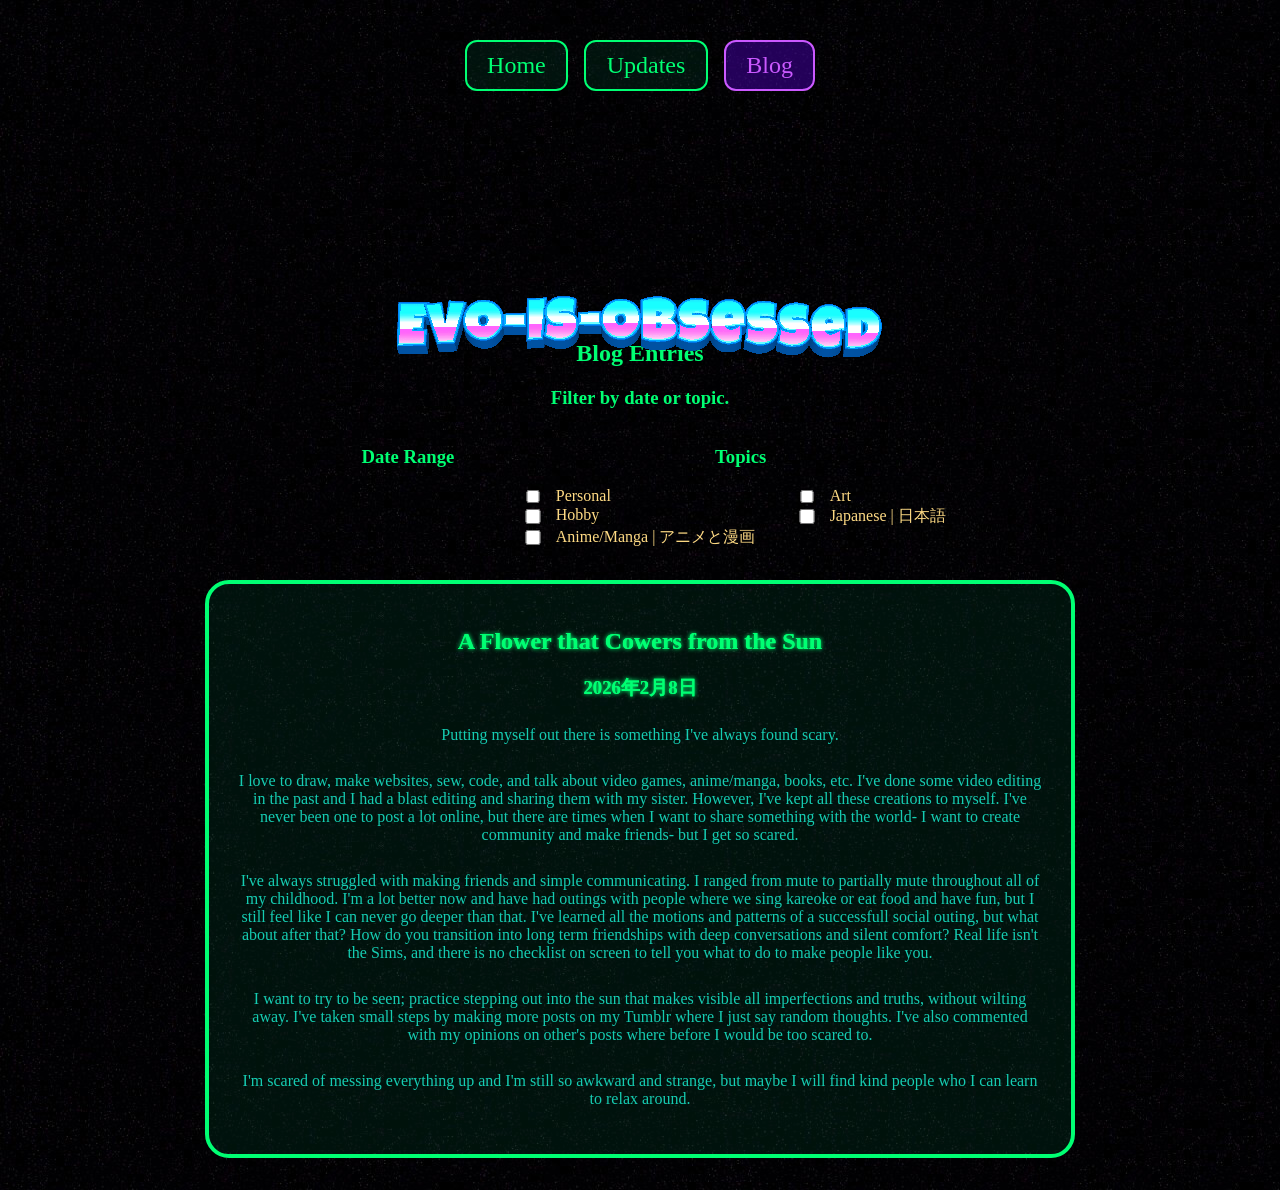
<file: blog.html>
<!DOCTYPE html>
<html>
  <head>
    <meta charset="UTF-8">
    <meta name="viewport" content="width=device-width, initial-scale=1.0">
    <title>Blog Entries</title>
    <link href="style.css" rel="stylesheet" type="text/css" media="all">
  </head>
  
  <body>
  
  <header>
    <div class="nav">
      <ul class="nav-links">
        <li><a href="home.html">Home</a></li>
        <li><a href="#updates">Updates</a></li>
        <li><a class="active" href="blog.html">Blog</a></li>
      </ul>
    </div>
    
    <div class="hero-image" style="width: 100%; height: 10rem;">
      <div class="hero-text">
        <img src="assets/HeaderText.gif" alt="Ethan-Is-Obsessed">
      </div>
    </div>
  </header>
  
  <main>
    <div class="intro">
      <h2>Blog Entries</h2>
      <h3>Filter by date or topic.</h3>

      <div class="filter-container">
        <div class="date">
          <h3>Date Range</h3>
          <div class="checkbox-container">
            <!-- Checkboxes -->
          </div>
        </div>

        <div class="topics">
          <h3>Topics</h3>
          <div class="checkbox-container">
            <input type="checkbox" rel="Personal" onchange="change();">Personal

            <input type="checkbox" rel="Art" onchange="change();">Art

            <input type="checkbox" rel="Hobby" onchange="change();">Hobby

            <input type="checkbox" rel="Japanese" onchange="change();">Japanese | 日本語

            <input type="checkbox" rel="AnimeManga" onchange="change();">Anime/Manga | アニメと漫画
          </div>
        </div>
      </div>
    </div>

    <!-- Sort blogs by date or topic -->
     <div class="blog-entries">

      <div class="container Personal">
        <div class="blog-entry">
          <h2 class="text-effect">A Flower that Cowers from the Sun</h2>
          <h3 class="text-effect">2026年2月8日</h3>
          <p>Putting myself out there is something I've always found scary.</p>
          <p>I love to draw, make websites, sew, code, and talk about video games, anime/manga, books, etc. I've done some video editing in the past and I had a blast editing and sharing them with my sister. However, I've kept all these creations to myself. I've never been one to post a lot online, but there are times when I want to share something with the world- I want to create community and make friends- but I get so scared.</p>
          <p>I've always struggled with making friends and simple communicating. I ranged from mute to partially mute throughout all of my childhood. I'm a lot better now and have had outings with people where we sing kareoke or eat food and have fun, but I still feel like I can never go deeper than that. I've learned all the motions and patterns of a successfull social outing, but what about after that? How do you transition into long term friendships with deep conversations and silent comfort? Real life isn't the Sims, and there is no checklist on screen to tell you what to do to make people like you.</p>
          <p>I want to try to be seen; practice stepping out into the sun that makes visible all imperfections and truths, without wilting away. I've taken small steps by making more posts on my Tumblr where I just say random thoughts. I've also commented with my opinions on other's posts where before I would be too scared to.</p>
          <p>I'm scared of messing everything up and I'm still so awkward and strange, but maybe I will find kind people who I can learn to relax around.</p>
        </div>
      </div>

     </div>

  </main>
  
  </body>
</html>

<script>
function change(){
    let date = document.querySelectorAll(".date > .checkbox-container input[type='checkbox']");
    let topics = document.querySelectorAll(".topics > .checkbox-container input[type='checkbox']");

    let filters = {
        date: getClassOfCheckedCheckboxes(date),
        topic: getClassOfCheckedCheckboxes(topics)
    };
    filterResults(filters);
}

function getClassOfCheckedCheckboxes(checkboxes){
    let classes = [];
    
    if (checkboxes && checkboxes.length > 0) {
        for (let i = 0; i < checkboxes.length; i++) {
            let cb = checkboxes[i];
            if (cb.checked) {
                classes.push(cb.getAttribute("rel"));
            }
        }
    }
    return classes;
}

function filterResults(filters) {
  let rElems = document.querySelectorAll(".blog-entries > div");
  let hiddenElems = [];

  if (!rElems || rElems.length <= 0) {
    return;
  }

  for (let i = 0; i < rElems.length; i++) {
    let el = rElems[i];

    if (filters.date.length > 0) {
      let isHidden = true;

      for (let j = 0; j < filters.date.length; j++) {
        let filter = filters.date[j];

        if (el.classList.contains(filter)) {
          isHidden = false;
          break;
        }
      }

      if (isHidden) {
        hiddenElems.push(el);
      }
    }

    if (filters.topics.length > 0) {
      let isHidden = true;

      for (let j = 0; j < filters.topics.length; j++) {
        let filter = filters.topics[j];

        if (el.classList.contains(filter)) {
          isHidden = false;
          break;
        }
      }

      if (isHidden) {
        hiddenElems.push(el);
      }
    }
  }

  for (let i = 0; i < rElems.length; i++) {
    rElems[i].style.display = "block";
  }

  if (hiddenElems.length <= 0) {
    return;
  }

  for (let i = 0; i < hiddenElems.length; i++) {
    hiddenElems[i].style.display = "none";
  }
}
</script>
</file>
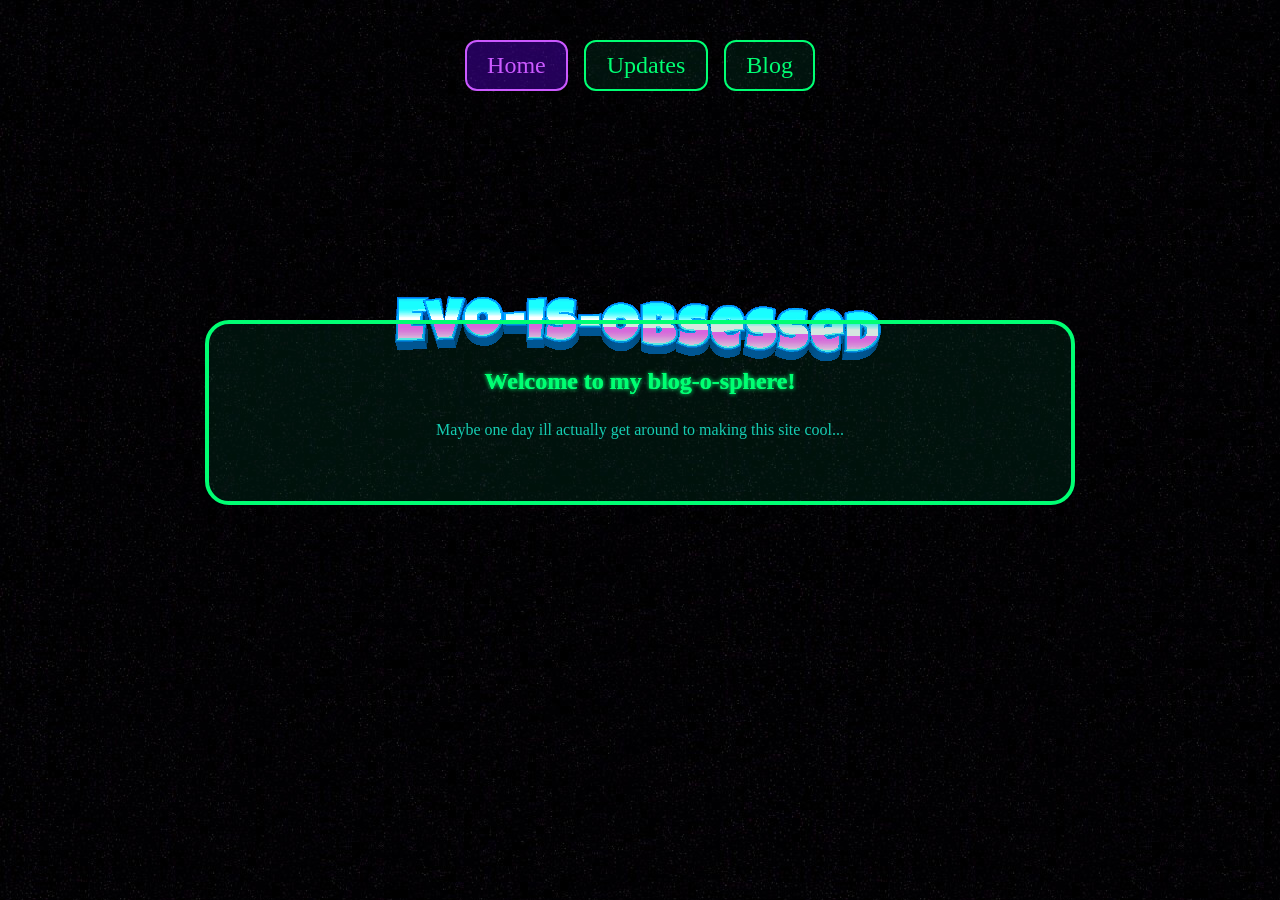
<file: home.html>
<html>
  <head>
    <meta charset="UTF-8">
    <meta name="viewport" content="width=device-width, initial-scale=1.0">
    <title>ethan-is-obsessed</title>
    <link href="style.css" rel="stylesheet" type="text/css" media="all">
  </head>
  <body>
  
  <header>
    <div class="nav">
      <ul class="nav-links">
        <li><a class="active" href="home.html">Home</a></li>
        <li><a href="#updates">Updates</a></li>
        <li><a href="blog.html">Blog</a></li>
      </ul>
    </div>
    
    <div class="hero-image" style="width: 100%; height: 10rem;">
      <div class="hero-text">
        <img src="assets/HeaderText.gif" alt="Ethan-Is-Obsessed">
      </div>
    </div>
  </header>
  
  <main>
    <div class="container">
      <div class="intro">
        <h2 class="text-effect">Welcome to my blog-o-sphere!</h2>
        <p>Maybe one day ill actually get around to making this site cool...</p>
      </div>
    </div>

  </main>

  </body>
</html>
</file>
<file: style.css>
:root{
  --purple: #cb59ff;
  --purple-bg: #6800ff57;

  --cyan: #00ff73;
  --green-bg: rgba(0, 111, 69, 0.16);

  --dark-cyan: #1bffdfc9;
}

body {
  background-image: url("assets/endbg.jpg"); 
  background-color: #061b1f; /*#061f16 deep green*/
  color: #feda84;
  font-family: Verdana;
  margin: 0;
}
main{  
  margin-left: 16vw;
  margin-right: 16vw;
  min-width: 40vw;
}
header{
  margin-left: 16vw;
  margin-right: 16vw;
  min-width: 40vw;
}
h1{
  text-align: center;
  color: #cd80ff;
}
h2{
  text-align: center;
  color: var(--cyan);
}
h3{
  text-align: center;
  color: var(--cyan);
}
p{
  text-align: center;
  color: var(--dark-cyan);
  padding: 6px 6px;
}

.container{
  background-color: var(--green-bg);
  border-radius: 24px;
  border-style: solid;
  border-width: 4px;
  border-color: var(--cyan);

  filter: blur(0.3px);
  
  padding-top: 8vh;
  padding-bottom: 8vh;

  margin-bottom: 2rem;
  padding: 1.5rem;
}

.text-effect{
  filter: blur(0.3px);
  filter: drop-shadow(0px 0px 2px var(--cyan));
  text-shadow: 0px 0px 0.5px var(--cyan);
  background-clip: text;
}
  
.nav{  
  width: 100%;
  height: 8rem;
}

.nav-links{
  list-style: none;
  display: flex;
  justify-content: center;

  margin-top: 2rem;
  padding: 0;
}
.nav-links > li a{
  white-space: nowrap;
  text-decoration: none;
  display: block;
  font-size: 24px;
  font-weight: 500;
  padding: 0.8vw 1.6vw;
  margin: 0.5rem;
  
  background-color: var(--green-bg);
  border-radius: 12px;
  border-style: solid;
  border-width: 2px;
  border-color: var(--cyan);

  color: var(--cyan);
  cursor: pointer;
  transition: transform .4s ease;
}
.nav-links > li > .active{
  background-color: var(--purple-bg);
  color: var(--purple);
  border-color: var(--purple);
}
.nav-links > li a:hover{
  filter: blur(0.3px);
  filter: drop-shadow(0px 0px 2px var(--cyan));
  text-shadow: 0px 0px 0.5px var(--cyan);

  transform: scale(1.05);
}


/*  UNUSED */
header > .hero-image{
  background-image: url();
  background-position: center;
  background-repeat: repeat;
  background-size: cover;
  position: relative;
}
.hero-text{
  text-align: center;
  padding-top: 1.2rem;
}


.intro{
  margin-left: 8vw;
  margin-right: 8vw;
  margin-bottom: 2rem;
}

.computer-img{
  width: 800px;
}


/* BLOG.HTML */
.filter-container{
  display: grid;
  grid-template-columns: auto auto;
}
.checkbox-container{
  display: grid;
  grid-template-columns: auto auto auto auto;
}
</file>
